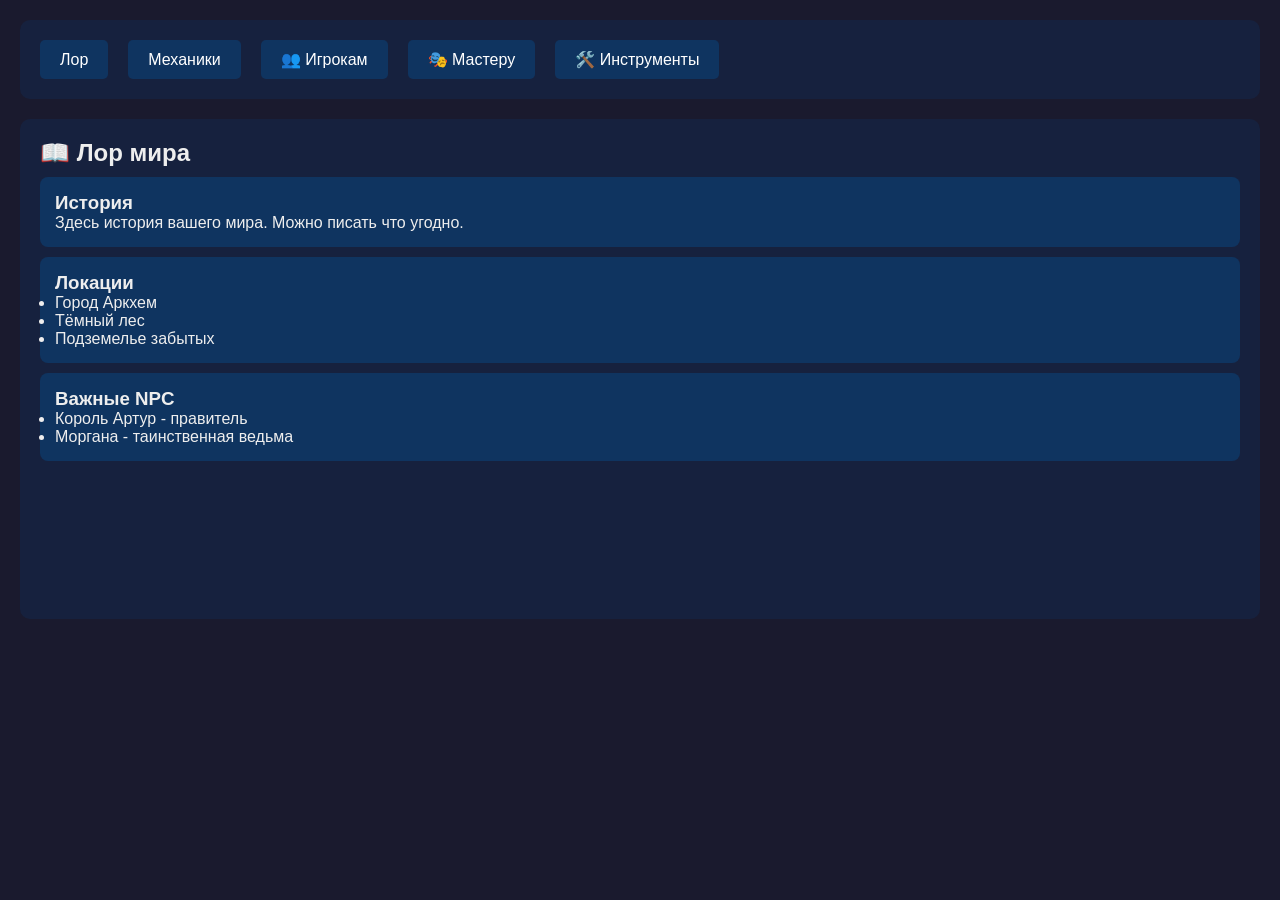
<file: index.html>
<!DOCTYPE html>
<html lang="ru">
<head>
    <meta charset="UTF-8">
    <title>АБСОЛЮТНЫЙ МИР</title>
    <link rel="stylesheet" href="css/base.css">
</head>
<body>

    <!-- МЕНЮ -->
    <div class="menu">
        <button data-page="lore">Лор</button>
        <button data-page="mechanics">Механики</button>
        <button data-page="players">👥 Игрокам</button>
        <button data-page="master">🎭 Мастеру</button>
        <button data-page="tools">🛠️ Инструменты</button>
    </div>

    <!-- КОНТЕЙНЕР ДЛЯ ПОДГРУЗКИ СТРАНИЦ -->
    <div id="content"></div>

    <script src="script.js"></script>
</body>
</html>
</file>
<file: css/base.css>
* {
    margin: 0;
    padding: 0;
    box-sizing: border-box;
}

body {
    font-family: Arial, sans-serif;
    background: #1a1a2e;
    color: #eee;
    padding: 20px;
}

.menu {
    background: #16213e;
    padding: 15px;
    margin-bottom: 20px;
    border-radius: 10px;
    display: flex;
    gap: 10px;
    flex-wrap: wrap;
}

.menu button {
    background: #0f3460;
    color: white;
    border: none;
    padding: 10px 20px;
    border-radius: 5px;
    cursor: pointer;
    font-size: 16px;
}

.menu button:hover {
    background: #e94560;
}

#content {
    background: #16213e;
    padding: 20px;
    border-radius: 10px;
    min-height: 500px;
}

/* Стили для карточек */
.card {
    background: #0f3460;
    padding: 15px;
    margin: 10px 0;
    border-radius: 8px;
}

button {
    background: #e94560;
    color: white;
    border: none;
    padding: 8px 15px;
    border-radius: 5px;
    cursor: pointer;
    margin: 5px;
}

input, textarea {
    width: 100%;
    padding: 8px;
    margin: 5px 0;
    border-radius: 5px;
    border: none;
}
</file>
